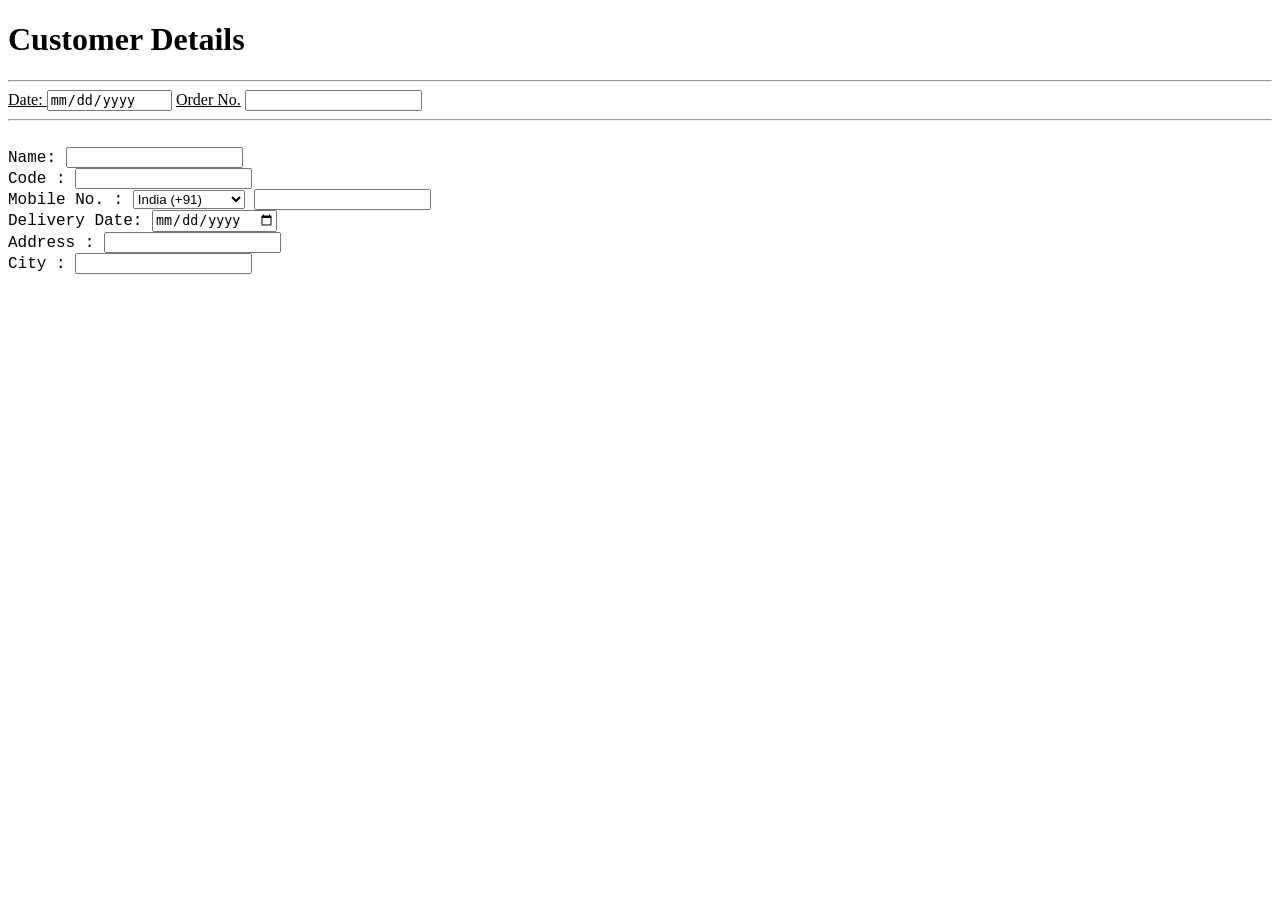
<file: add_customer.html>
<!DOCTYPE html>
<html lang="en">
<head>
    <meta charset="UTF-8">
    <meta name="viewport" content="width=device-width, initial-scale=1.0">
    <title>customer details</title>
</head>
<body>
    <centre>
        <h1>
            <font size="6" face="Comic sans MS">
                Customer Details  
            </font>   
        </h1>
    </centre>
    <hr>
    <form action="" method="get">
        <label for="current">
            <align="left">
                <u>Date: </u>
            </align>
        </label>
        <input type="date" id="current" name="current"readonly>
        <label>
            <align="right">
                <u>Order No.</u>
            </align>
        </label>
        <input type="number" size="7">
        <hr>
<br>
<font face="courier new">      
<label>
    Name:  
</label>
        <input type="text" name="name">
            <br>
            <label>Code :</label>
            <input type="number" size="5">
            <br>
            <label>
                Mobile No. :
            </label>
        <select name="country-code">
            <option value="+91">India (+91)</option>
            <option value="+1">USA (+1)</option>
            <option value="+44">England (+44)</option>
            <option value="+1">Canada (+1)</option>
            <option value="+61">Australia (+61)</option>
            <option value="+49">Germany (+49)</option>
        </select>
        <input type="number" size="10">
        <br>
        <label for="delivery date">
            Delivery Date: 
        </label>
        <input type="date" id="delivery date" name="delivery date" min="current">
        <br>
        <label>Address :</label>
        <input type="textarea">
        <br>
<label>City :</label>
 <input type="text">
</font>
    </form>
</body>
</html>
</file>
